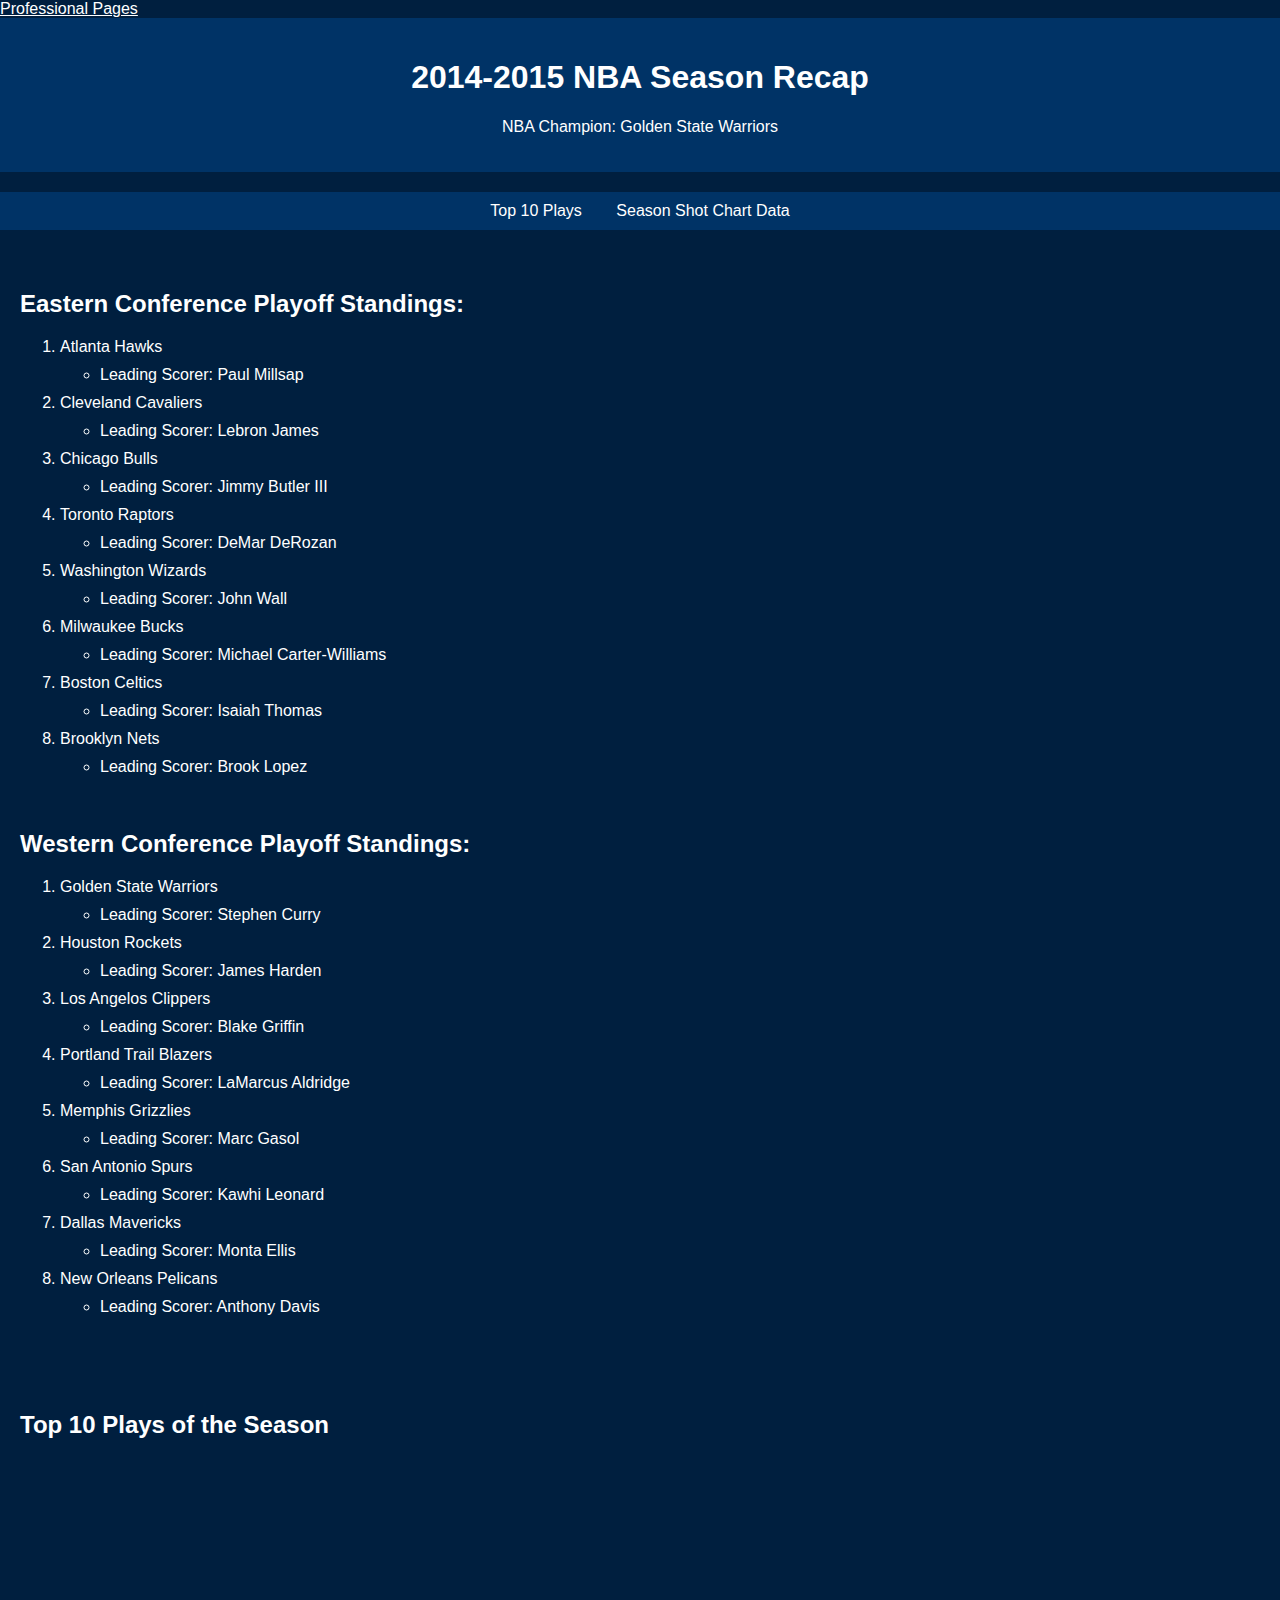
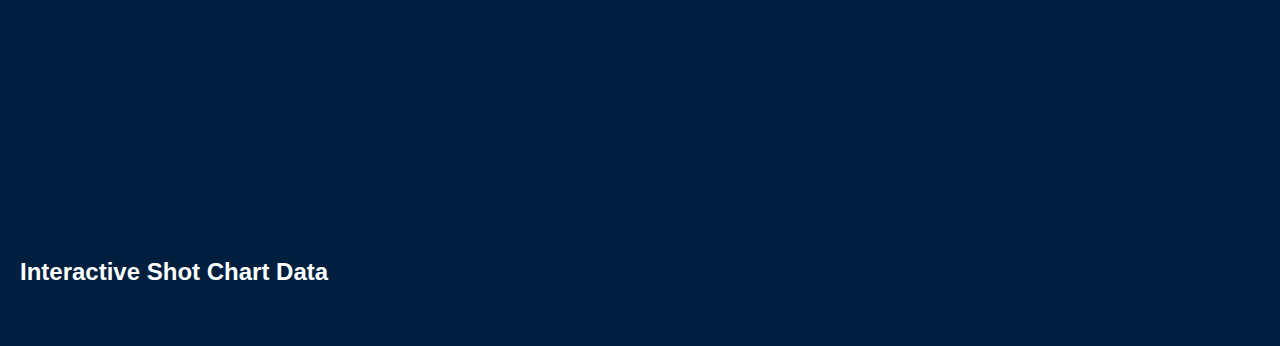
<file: scratch.html>
<!DOCTYPE html>
<html lang="en">
<head>
    <meta charset="UTF-8">
    <meta name="viewport" content="width=device-width, initial-scale=1.0">
    <title>2014-2015 NBA Season Recap</title>
    <link rel="stylesheet" href="styles.css">
</head>
<body>
    <a href="index.html" style="color: white;">Professional Pages</a>
    <div id="header">
        <h1>2014-2015 NBA Season Recap</h1>
        <p>NBA Champion: Golden State Warriors</p>
    </div>

    <div id="navigation">
        <a href="#youtube-video">Top 10 Plays</a>
        <a href="#tableau-graph">Season Shot Chart Data</a> <!-- On-page anchor -->
    </div>

    <div id="main-content">
        <h2 id="standings">Eastern Conference Playoff Standings:</h2>
        <ol>
            <li>Atlanta Hawks
                <ul>
                    <li>Leading Scorer: Paul Millsap</li>
                </ul>
            </li>
            <li>Cleveland Cavaliers
                <ul>
                    <li>Leading Scorer: Lebron James</li>
                </ul>
            </li>
            <li>Chicago Bulls
                <ul>
                    <li>Leading Scorer: Jimmy Butler III</li>
                </ul>
            </li>
            <li>Toronto Raptors
                <ul>
                    <li>Leading Scorer: DeMar DeRozan</li>
                </ul>
            </li>
            <li>Washington Wizards
                <ul>
                    <li>Leading Scorer: John Wall</li>
                </ul>
            </li>
            <li>Milwaukee Bucks
                <ul>
                    <li>Leading Scorer: Michael Carter-Williams</li>
                </ul>
            </li>
            <li>Boston Celtics
                <ul>
                    <li>Leading Scorer: Isaiah Thomas</li>
                </ul>
            </li>
            <li>Brooklyn Nets
                <ul>
                    <li>Leading Scorer: Brook Lopez</li>
                </ul>
            </li>
        </ol>
        <br>
        <h2 id="standings">Western Conference Playoff Standings:</h2>
        <ol>
            <li>Golden State Warriors
                <ul>
                    <li>Leading Scorer: Stephen Curry</li>
                </ul>
            </li>
            <li>Houston Rockets
                <ul>
                    <li>Leading Scorer: James Harden</li>
                </ul>
            </li>
            <li>Los Angelos Clippers
                <ul>
                    <li>Leading Scorer: Blake Griffin</li>
                </ul>
            </li>
            <li>Portland Trail Blazers
                <ul>
                    <li>Leading Scorer: LaMarcus Aldridge</li>
                </ul>
            </li>
            <li>Memphis Grizzlies
                <ul>
                    <li>Leading Scorer: Marc Gasol</li>
                </ul>
            </li>
            <li>San Antonio Spurs
                <ul>
                    <li>Leading Scorer: Kawhi Leonard</li>
                </ul>
            </li>
            <li>Dallas Mavericks
                <ul>
                    <li>Leading Scorer: Monta Ellis</li>
                </ul>
            </li>
            <li>New Orleans Pelicans
                <ul>
                    <li>Leading Scorer: Anthony Davis</li>
                </ul>
            </li>
        </ol>
    </div>

    <div id="youtube-video">
        <h2>Top 10 Plays of the Season</h2>
        <iframe width="560" height="315" src="https://www.youtube.com/embed/KmRmwTzqGGc?si=HvBgi3L-9O6vM26e" title="YouTube video player" frameborder="0" allow="accelerometer; autoplay; clipboard-write; encrypted-media; gyroscope; picture-in-picture; web-share" referrerpolicy="strict-origin-when-cross-origin" allowfullscreen></iframe>
    </div>

    <div id="tableau-graph">
        <h2>Interactive Shot Chart Data</h2>
        <div class='tableauPlaceholder' id='viz1744934449639' style='position: relative'>
            <noscript>
                <a href='#'>
                    <img alt='Shot Chart' src='https://public.tableau.com/static/images/NB/NBAShotChart/ShotChart/1_rss.png' style='border: none' />
                </a>
            </noscript>
            <object class='tableauViz' style='display:none;'>
                <param name='host_url' value='https%3A%2F%2Fpublic.tableau.com%2F' />
                <param name='embed_code_version' value='3' />
                <param name='site_root' value='' />
                <param name='name' value='NBAShotChart/ShotChart' />
                <param name='tabs' value='no' />
                <param name='toolbar' value='no' />
                <param name='static_image' value='https://public.tableau.com/static/images/NB/NBAShotChart/ShotChart/1.png' />
                <param name='animate_transition' value='yes' />
                <param name='display_static_image' value='yes' />
                <param name='display_spinner' value='yes' />
                <param name='display_overlay' value='yes' />
                <param name='display_count' value='yes' />
                <param name='language' value='en-US' />
            </object>
        </div>
        <script type='text/javascript'>
            var divElement = document.getElementById('viz1744934449639');
            var vizElement = divElement.getElementsByTagName('object')[0];
            vizElement.style.width='1000px';
            vizElement.style.height='650px';
            var scriptElement = document.createElement('script');
            scriptElement.src = 'https://public.tableau.com/javascripts/api/viz_v1.js';
            vizElement.parentNode.insertBefore(scriptElement, vizElement);
        </script>
    </div>
</body>
</html>
</file>
<file: styles.css>
/* General styling for the entire page */
body {
    font-family: 'Arial', sans-serif;
    background-color: #001f3f; /* Dark navy for the starry night vibe */
    color: #ffffff; /* White text for readability */
    margin: 0;
    padding: 0;
}

/* Header styling */
#header {
    text-align: center;
    padding: 20px;
    background-color: #003366; /* Deeper navy tone */
}

/* Navigation styling */
#navigation {
    padding: 10px;
    background-color: #003366;
    text-align: center;
}

#navigation a {
    color: #ffffff; /* White links for contrast */
    margin: 0 15px;
    text-decoration: none;
}

#navigation a:hover {
    text-decoration: underline; /* Hover effect for links */
}

/* Main content styling */
#main-content {
    padding: 20px;
}

ol li {
    margin: 10px 0;
}

ul li {
    list-style-type: circle; /* Circular bullets for unordered lists */
}

/* Styling for YouTube and Tableau sections */
#youtube-video, #tableau-graph {
    padding: 20px;
}

#youtube-video h2, #tableau-graph h2 {
    color: #ffffff; /* Bright teal accents for section headers */
}

/* Div positioning for different blocks */
#header, #navigation, #main-content, #youtube-video, #tableau-graph {
    margin-bottom: 20px; /* Space between sections */
}
</file>
